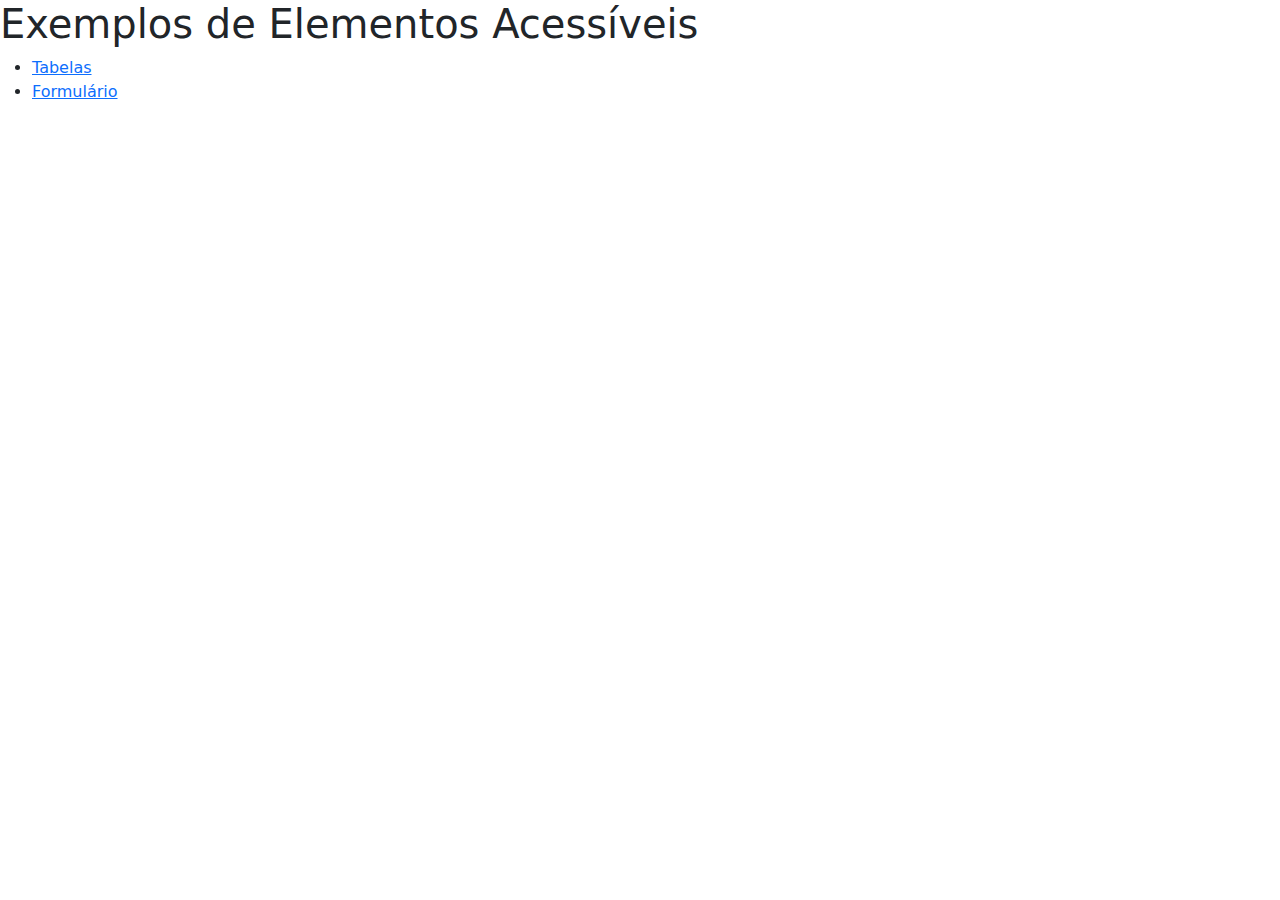
<file: Sessão5/exercicio-loja/index.html>
<!doctype html>
<html lang="pt-PT">

<head>
	<meta charset="utf-8">
	<title>Exemplo</title>

	<link href="css/estilos.css" rel="stylesheet">
	<link href="https://cdn.jsdelivr.net/npm/bootstrap@5.3.3/dist/css/bootstrap.min.css" rel="stylesheet"
		integrity="sha384-QWTKZyjpPEjISv5WaRU9OFeRpok6YctnYmDr5pNlyT2bRjXh0JMhjY6hW+ALEwIH" crossorigin="anonymous">
</head>

<body>
	<h1>Exemplos de Elementos Acessíveis</h1>
	<nav>
		<ul>
			<li><a href="tabelas.html" accesskey="t" tabindex="0">Tabelas</a></li>
			<li><a href="formulario.html" accesskey="f" tabindex="0">Formulário</a></li>
		</ul>
	</nav>
</body>

</html>
</file>
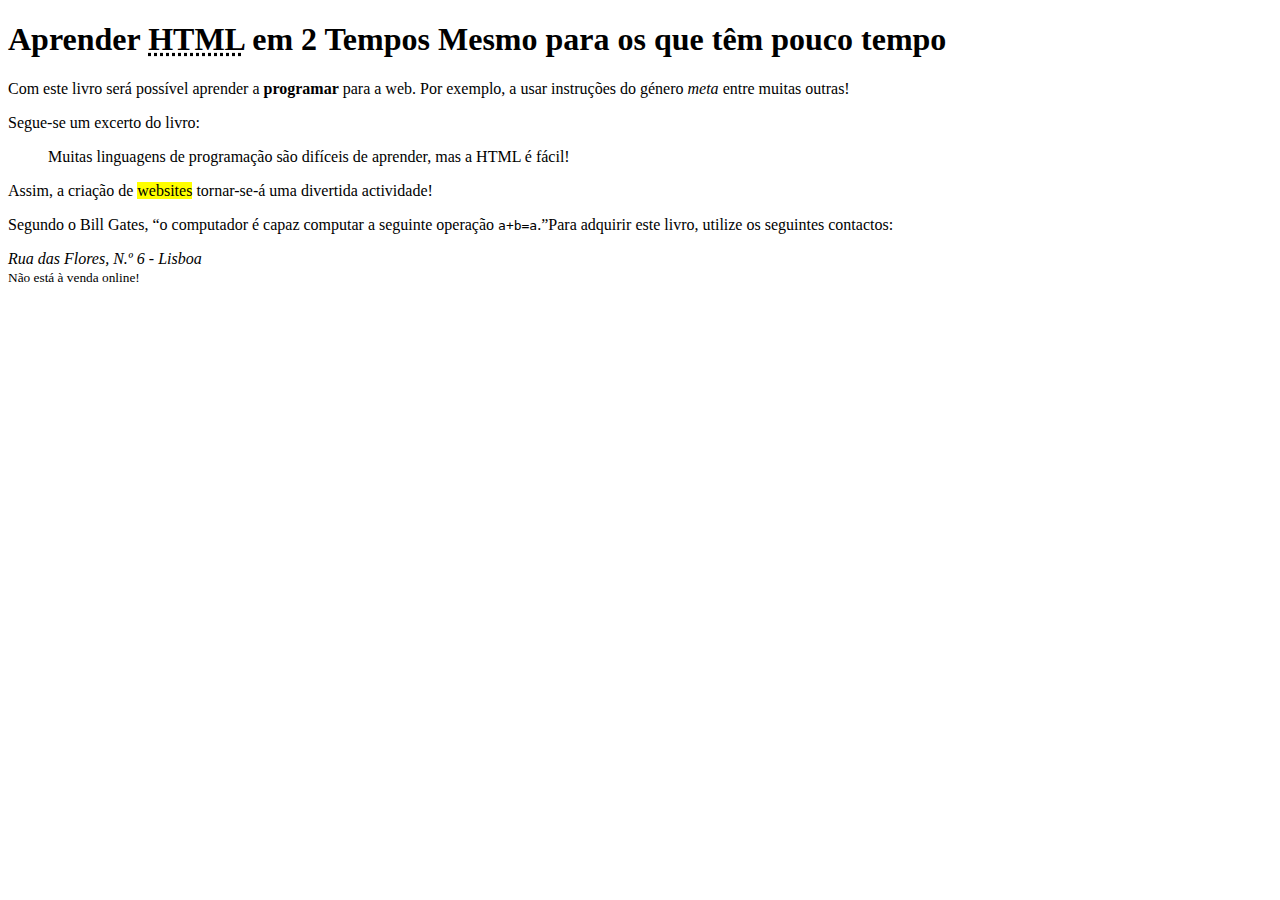
<file: Sessão1/Atividade_1.html>
<!DOCTYPE html>
<html lang="en">

<head>
    <meta charset="UTF-8">
    <meta name="viewport" content="width=device-width, initial-scale=1.0">
    <title>Atividade 1</title>
</head>

<body>
    <h1>Aprender <abbr title="HyperText Markup Language">HTML</abbr> em 2 Tempos Mesmo para os que têm pouco tempo</h1>
    <p>Com este livro será possível aprender a <strong>programar</strong> para a web. Por exemplo, a usar instruções do
        género
        <em>meta</em> entre muitas outras!
    </p>
    <p>Segue-se um excerto do livro:</p>
    <blockquote>Muitas linguagens de programação são difíceis de aprender, mas a HTML é fácil! </blockquote>
    <p>Assim, a criação de <mark>websites</mark> tornar-se-á uma divertida actividade! </p>
    <p>Segundo o Bill Gates, <q>o computador é capaz computar a seguinte operação <code>a+b=a</code>.</q>Para adquirir
        este livro, utilize os seguintes contactos:</p>
    <address>Rua das Flores, N.º 6 - Lisboa</address>
    <small>Não está à venda online!</small>
</body>

</html>
</file>
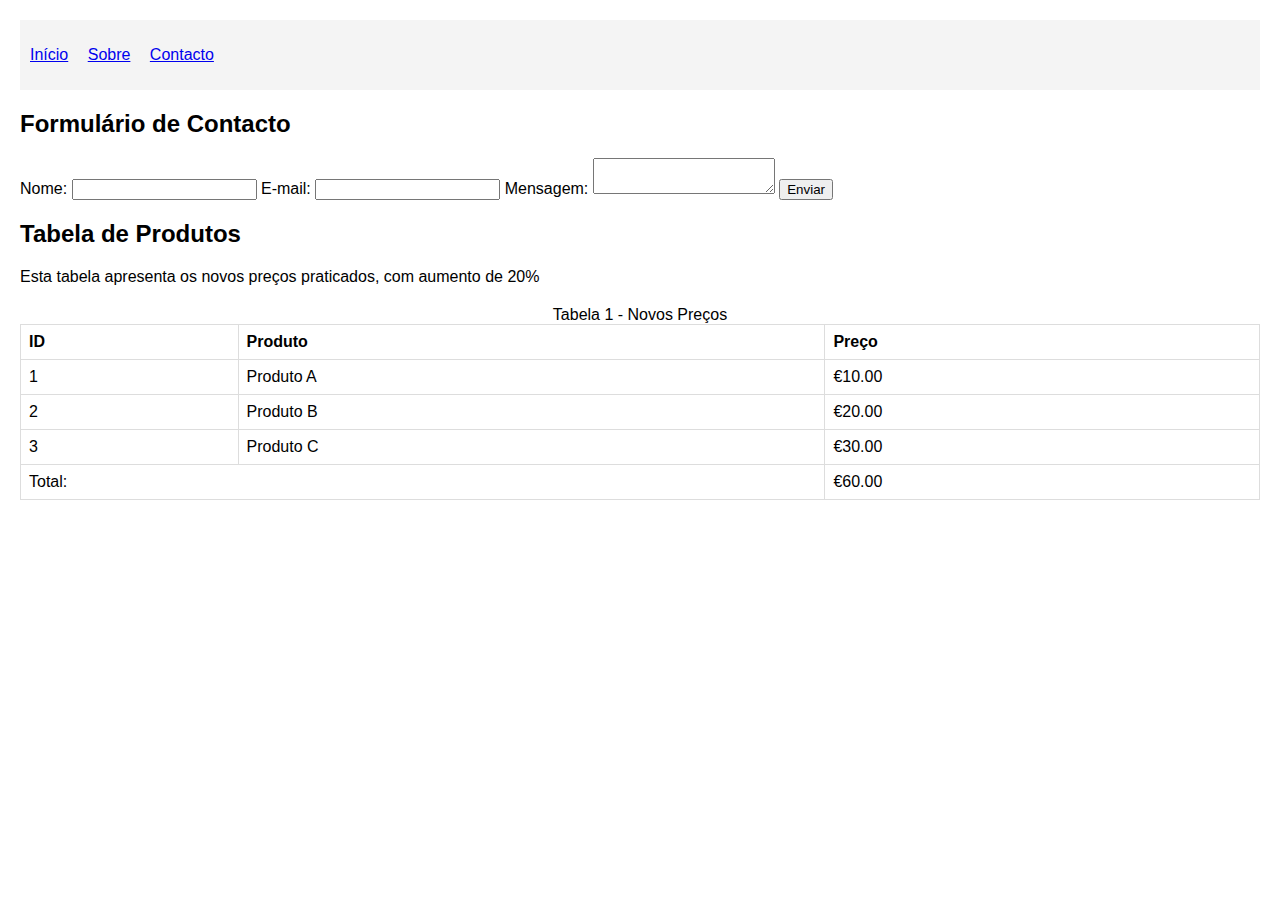
<file: Sessão5/exemplo.html>
<!DOCTYPE html>
<html lang="pt">

<head>
	<meta charset="UTF-8">
	<meta name="viewport" content="width=device-width, initial-scale=1.0">
	<title>Exemplo</title>
	<style>
		body {
			font-family: Arial, sans-serif;
			margin: 20px;
		}

		nav {
			background-color: #f4f4f4;
			padding: 10px;
			margin-bottom: 20px;
		}

		nav ul {
			list-style-type: none;
			padding: 0;
		}

		nav ul li {
			display: inline;
			margin-right: 15px;
		}

		table {
			width: 100%;
			border-collapse: collapse;
			margin-top: 20px;
		}

		table,
		th,
		td {
			border: 1px solid #ddd;
		}

		th,
		td {
			padding: 8px;
			text-align: left;
		}
	</style>
</head>

<body>
	<!-- Menu de navegação -->
	<nav>
		<ul>
			<li><a href="#home" accesskey="h">Início</a></li>
			<li><a href="#sobre" accesskey="s">Sobre</a></li>
			<li><a href="#contacto" tabindex="-1" accesskey="c">Contacto</a></li>
		</ul>
	</nav>

	<!-- Formulário  -->
	<h2 id="formulario">Formulário de Contacto</h2>
	<form action="#" method="POST">
		<label>Nome:</label>
		<input type="text" id="nome" name="nome" required>

		<label>E-mail:</label>
		<input type="email" id="email" name="email" required>

		<label>Mensagem:</label>
		<textarea id="mensagem" name="mensagem" required></textarea>

		<button type="submit">Enviar</button>
	</form>

	<!-- Tabela  -->
	<h2 id="tabela">Tabela de Produtos</h2>
	<table tabindex="0" summary="Tabela de produtos com preços atualizados">
		<caption>Tabela 1 - Novos Preços</caption>
		<summary>Esta tabela apresenta os novos preços praticados, com aumento de 20%</summary>
		<thead>
			<tr>
				<th>ID</th>
				<th>Produto</th>
				<th>Preço</th>
			</tr>
		</thead>
		<tbody>
			<tr>
				<td>1</td>
				<td>Produto A</td>
				<td>€10.00</td>
			</tr>
			<tr>
				<td>2</td>
				<td>Produto B</td>
				<td>€20.00</td>
			</tr>
			<tr>
				<td>3</td>
				<td>Produto C</td>
				<td>€30.00</td>
			</tr>
		</tbody>
		<tfoot>
			<tr>
				<td colspan="2">Total:</td>
				<td>€60.00</td>
			</tr>
		</tfoot>
	</table>
</body>

</html>
</file>
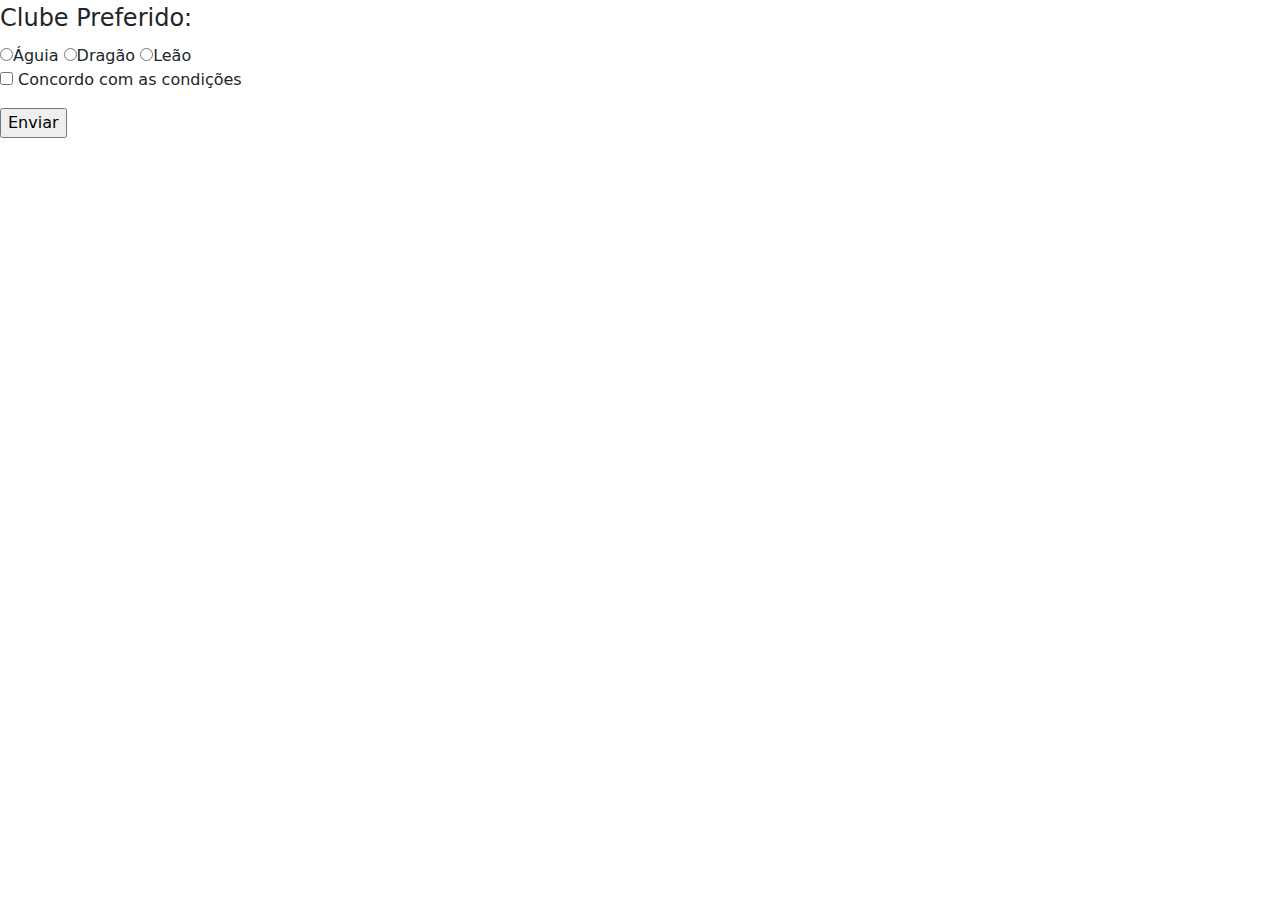
<file: Sessão5/exercicio-loja/formulario.html>
<!doctype html>
<html lang="pt-PT">

<head>
	<meta charset="utf-8">
	<title>Formulário</title>
	<link href="https://cdn.jsdelivr.net/npm/bootstrap@5.3.3/dist/css/bootstrap.min.css" rel="stylesheet"
		integrity="sha384-QWTKZyjpPEjISv5WaRU9OFeRpok6YctnYmDr5pNlyT2bRjXh0JMhjY6hW+ALEwIH" crossorigin="anonymous">
	<link href="css/estilos.css" rel="stylesheet">
</head>

<body>
	<form>
		<fieldset>
			<legend id="clube-preferido">Clube Preferido:</legend>

			<label for="benfica" tabindex="0">
				<input type="radio" name="clube" id="benfica" aria-labelledby="clube-preferido" tabindex="1">Águia
			</label>

			<label for="porto" tabindex="0">
				<input type="radio" name="clube" id="porto" aria-labelledby="clube-preferido" tabindex="2">Dragão
			</label>

			<label for="sporting" tabindex="0">
				<input type="radio" name="clube" id="sporting" aria-labelledby="clube-preferido" tabindex="3">Leão
			</label>
		</fieldset>

		<p>
			<input type="checkbox" name="condicoes" id="condicoes" aria-label="Concordo com as condições" tabindex="4">
			<label for="condicoes" tabindex="0">Concordo com as condições</label>
		</p>

		<p>
			<input type="submit" value="Enviar" aria-label="Enviar formulário" tabindex="5">
		</p>
	</form>

</body>

</html>
</file>
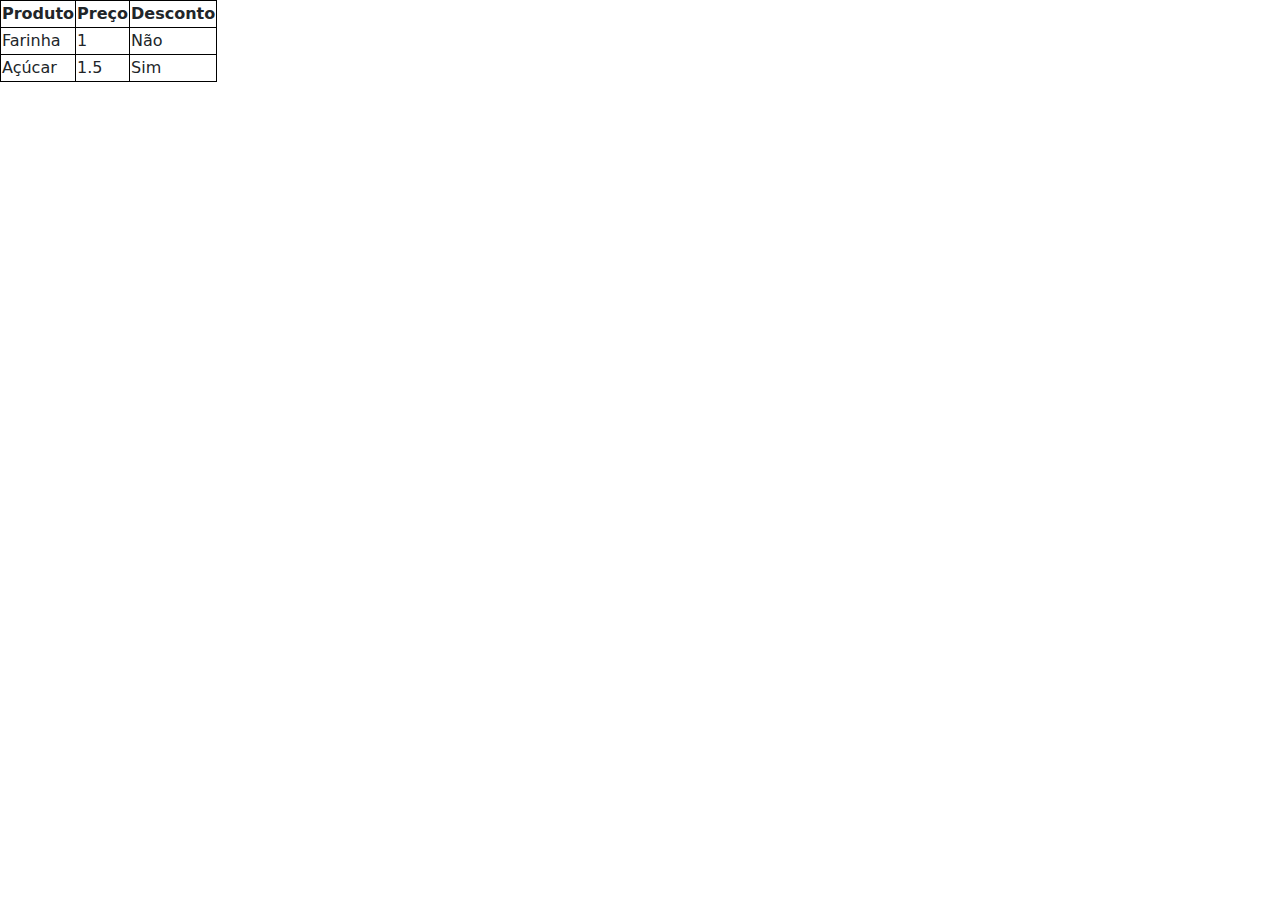
<file: Sessão5/exercicio-loja/tabelas.html>
<!doctype html>
<html lang="pt-PT">

<head>
	<meta charset="utf-8">
	<title>Tabelas</title>
	<link href="https://cdn.jsdelivr.net/npm/bootstrap@5.3.3/dist/css/bootstrap.min.css" rel="stylesheet" integrity="sha384-QWTKZyjpPEjISv5WaRU9OFeRpok6YctnYmDr5pNlyT2bRjXh0JMhjY6hW+ALEwIH" crossorigin="anonymous">
	<link href="css/estilos.css" rel="stylesheet">
</head>

<body>
	<table>
		<thead>
			<tr>
				<th>Produto</th>
				<th>Preço</th>
				<th>Desconto</th>
			</tr>
		</thead>
		<tbody>
			<tr>
				<td>Farinha</td>
				<td>1</td>
				<td>Não</td>
			</tr>
			<tr>
				<td>Açúcar</td>
				<td>1.5</td>
				<td>Sim</td>
			</tr>
		</tbody>
	</table>
</body>

</html>
</file>
<file: Sessão5/exercicio-loja/css/estilos.css>
table, tr, td, th{border: 1px solid black;}
</file>
